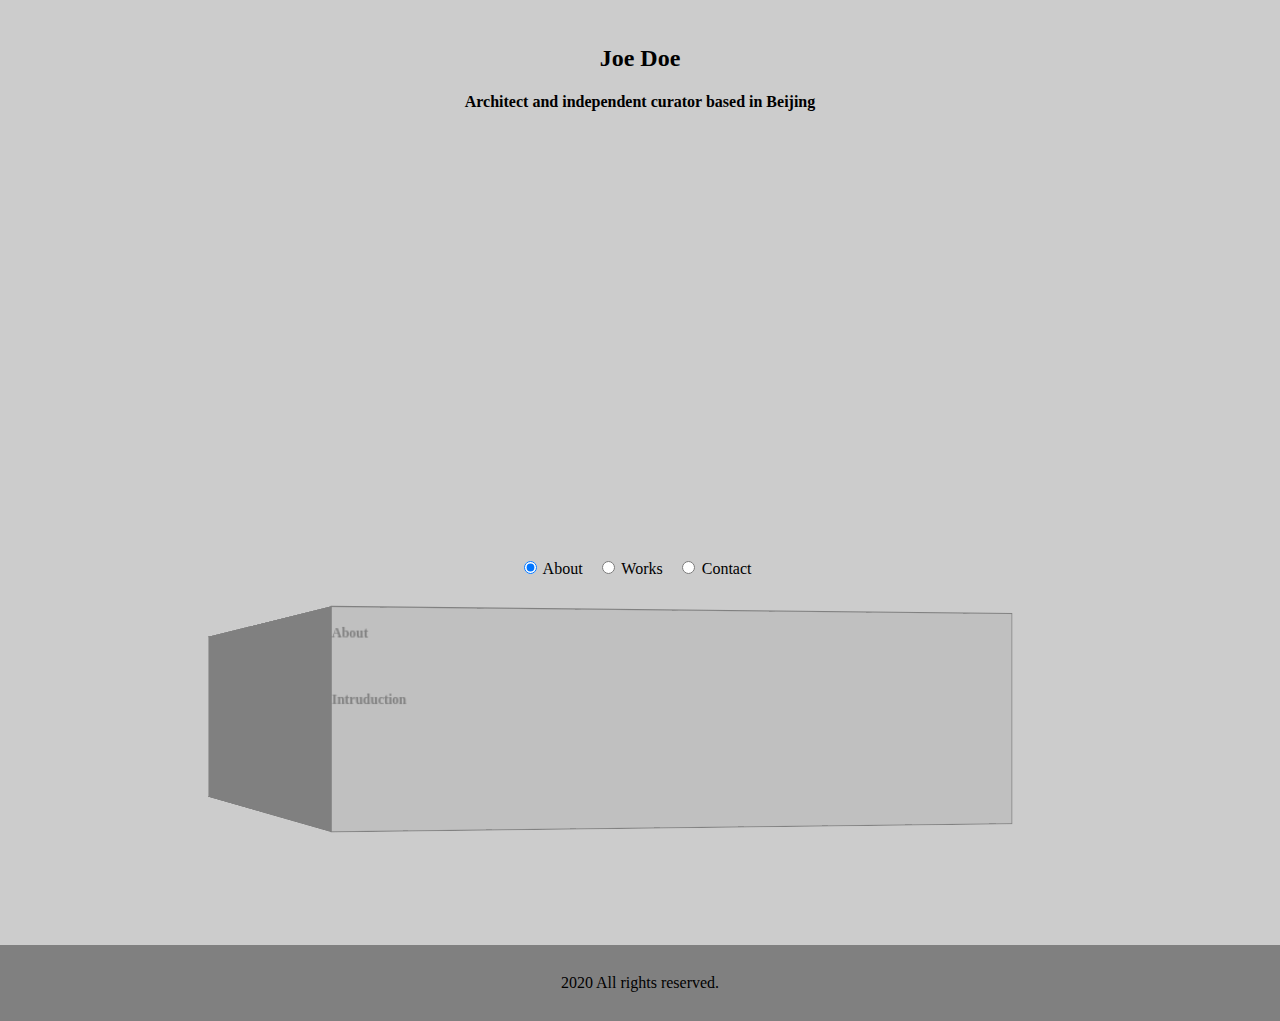
<file: index.html>
<!DOCTYPE HTML>
<html>

<head>
    <meta name="viewport" content="width=device-width, initial-scalre=1.0" ; charset=utf-8>
    <link rel="stylesheet" href="css/style.css">
    <link rel="stylesheet" href="https://weloveiconfonts.com/api/?family=zocial" />
    <link href="https://fonts.googleapis.com/css?family=Montserrat:500&display=swap" rel="stylesheet">
</head>

<body>
    <div class="outer">
        <!-- ================ section 1 ================= -->
        <div class="top">
            <h2>Joe Doe</h2>
            <h4>Architect and independent curator based in Beijing</h4>
        </div>

        <div class="bottom">
            <p class="radio-group">
                <label>
                <input type="radio" name="rotate-cube-side" value="front" checked /> About
            </label>
                <label>
                <input type="radio" name="rotate-cube-side" value="right" /> Works
            </label>
                <label>
                <input type="radio" name="rotate-cube-side" value="back" /> Contact
            </label>          
            </p>
            <div class="scene">
                <div class="cube">
                    <div class="cube__face cube__face--front">About
                        <p>Intruduction</p>
                    </div>
                    <div class="cube__face cube__face--back">Contact
                        <p>joedoe@yahoo.com</p>
                    </div>

                    <div class="cube__face cube__face--right">Works
                        <ol>
                            <li>ADAE亚洲数字艺术展2019</li>
                            <li>ADAE亚洲数字艺术展2018</li>
                            <li>ADAE亚洲数字艺术展2017</li>
                        </ol>
                    </div>
                    <div class="cube__face cube__face--left">left</div>
                    <div class="cube__face cube__face--top">top</div>
                    <div class="cube__face cube__face--bottom">bottom</div>
                </div>


            </div>
        </div>


    </div>
    <script src="js/app.js"></script>
</body>
<footer>
    <div class="footer">
        <p>2020 All rights reserved.</p>
    </div>
</footer>

</html>
</file>
<file: css/style.css>
body {
    padding: 0;
    margin: 0;
    background: #CCC;
    height: 100vh;
}

.top {
    margin-top: 5vh;
    margin-bottom: 5vh;
    height: 45%;
    text-align: center;
}

.bottom {
    padding: 0;
    margin-top: 12vh;
    height: 45%;
}

.outer {
    padding: 0;
    margin: 0;
    height: 100vh;
}

.radio-group {
    text-align: center;
    padding-bottom: 3vh;
}

.scene {
    width: 50vh;
    height: 20vh;
    perspective: 200vh;
}

.cube {
    margin-left: 20vw;
    width: 40vw;
    height: 10vw;
    position: relative;
    transform-style: preserve-3d;
    transform: translateZ(-100px);
    transition: transform 0.8s;
}

.cube.show-front {
    transform: translateZ(-100px) rotateY( 10deg);
}

.cube.show-right {
    transform: translateZ(-150px) rotateY( -80deg);
}

.cube.show-back {
    transform: translateZ(-100px) rotateY(-180deg);
}

.cube.show-left {
    transform: translateZ(-100px) rotateY( 90deg);
}

.cube.show-top {
    transform: translateZ(-100px) rotateX( -90deg);
}

.cube.show-bottom {
    transform: translateZ(-100px) rotateX( 90deg);
}

.cube__face {
    position: absolute;
    border: 1px solid grey;
    line-height: 5vh;
    font-size: 12px;
    font-weight: bold;
    color: grey;
}

.cube__face--front {
    background-color: #C0C0C0;
    width: 50vw;
    height: 15vw;
    text-align: left;
}

.cube__face--right {
    background: #F5F5F5;
    width: 50vw;
    height: 15vw;
    text-align: left;
}

.cube__face--back {
    background: #F5F5F5;
    width: 50vw;
    height: 15vw;
    text-align: center;
}

.cube__face--left {
    background: grey;
    width: 50vw;
    height: 15vw;
}

.cube__face--top {
    background: grey;
    width: 50vw;
    height: 50vw;
}

.cube__face--bottom {
    background: grey;
    width: 50vw;
    height: 50vw;
}

.cube__face--front {
    transform: rotateY( 0deg) translateZ(25vw);
}

.cube__face--right {
    transform: rotateY( 90deg) translateZ(25vw);
}

.cube__face--back {
    transform: rotateY(180deg) translateZ(25vw);
}

.cube__face--left {
    transform: rotateY(-90deg) translateZ(25vw);
}

.cube__face--top {
    transform: rotateX( 90deg) translateZ(25vw);
}

.cube__face--bottom {
    transform: rotateX(-90deg) translateZ(-10vw);
}

label {
    margin-right: 10px;
}

.footer {
    background-color: grey;
    padding-top: 1%;
    padding-bottom: 1%;
    text-align: center;
}
</file>
